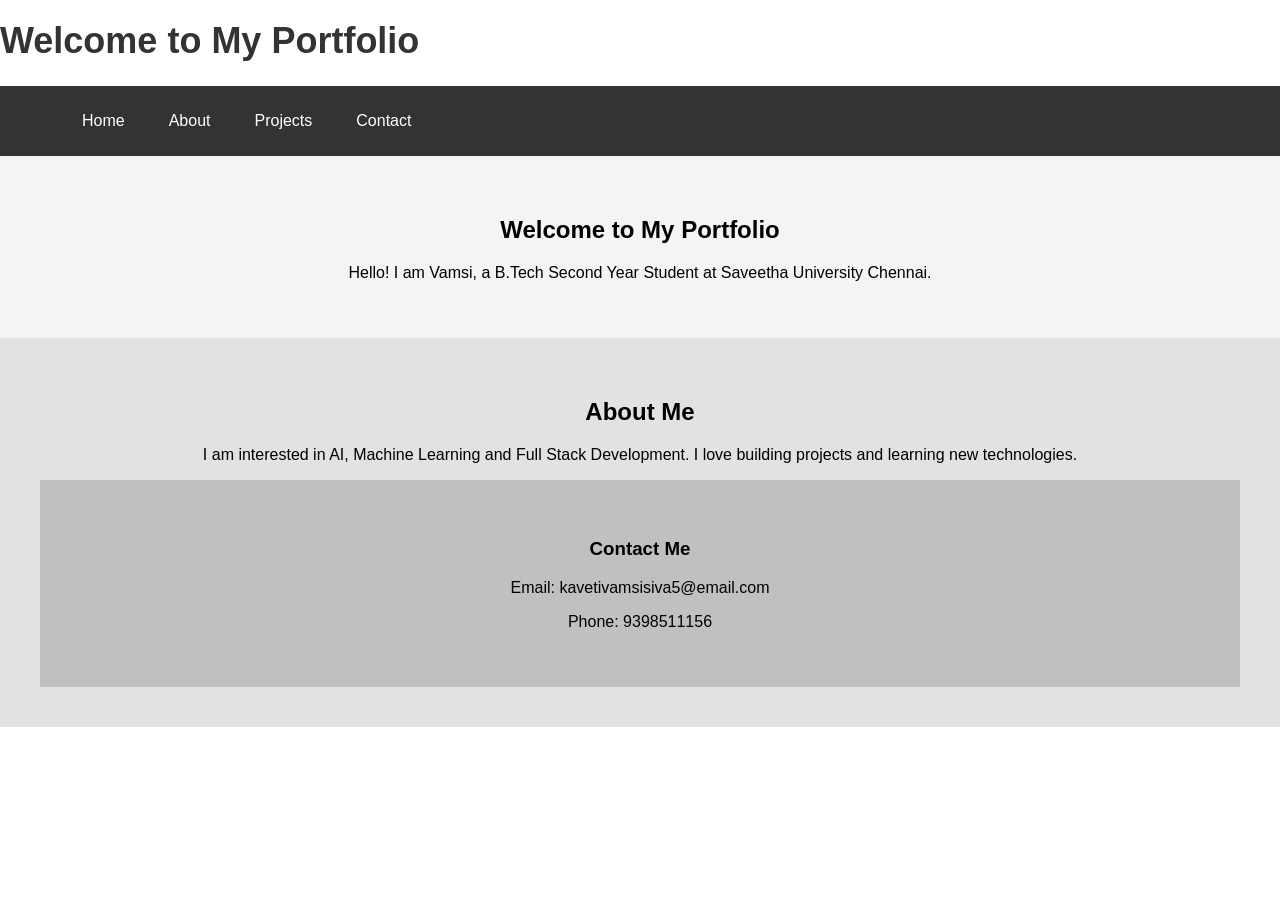
<file: index.html>
<!DOCTYPE html>
<html lang="en">
<head>
   
    <title>My Portfolio </title>
    <link rel="stylesheet" href="style.css">
</head>
<body>
    <h1 class="main-heading">Welcome to My Portfolio</h1>
    <nav>
        <ul>
            <li><a href="#home">Home</a></li>
            <li><a href="#about">About</a></li>
            <li><a href="#projects">Projects</a></li>
            <li><a href="#contact">Contact</a></li>
        </ul>
    </nav>
    <section id="home">
        <h1>Welcome to My Portfolio</h1>
        <p>Hello! I am Vamsi, a B.Tech Second Year Student at Saveetha University Chennai.</p>
    </section>
    <section id="about">
        <h1>About Me</h1>
        <p>I am interested in AI, Machine Learning and Full Stack Development.
            I love building projects and learning new technologies.
        </p>
    <section id="contact">
        <h1>Contact Me</h1>
        <p>Email: kavetivamsisiva5@email.com</p>
        <p>Phone: 9398511156</p>
    </section>
</body>
</html>
</file>
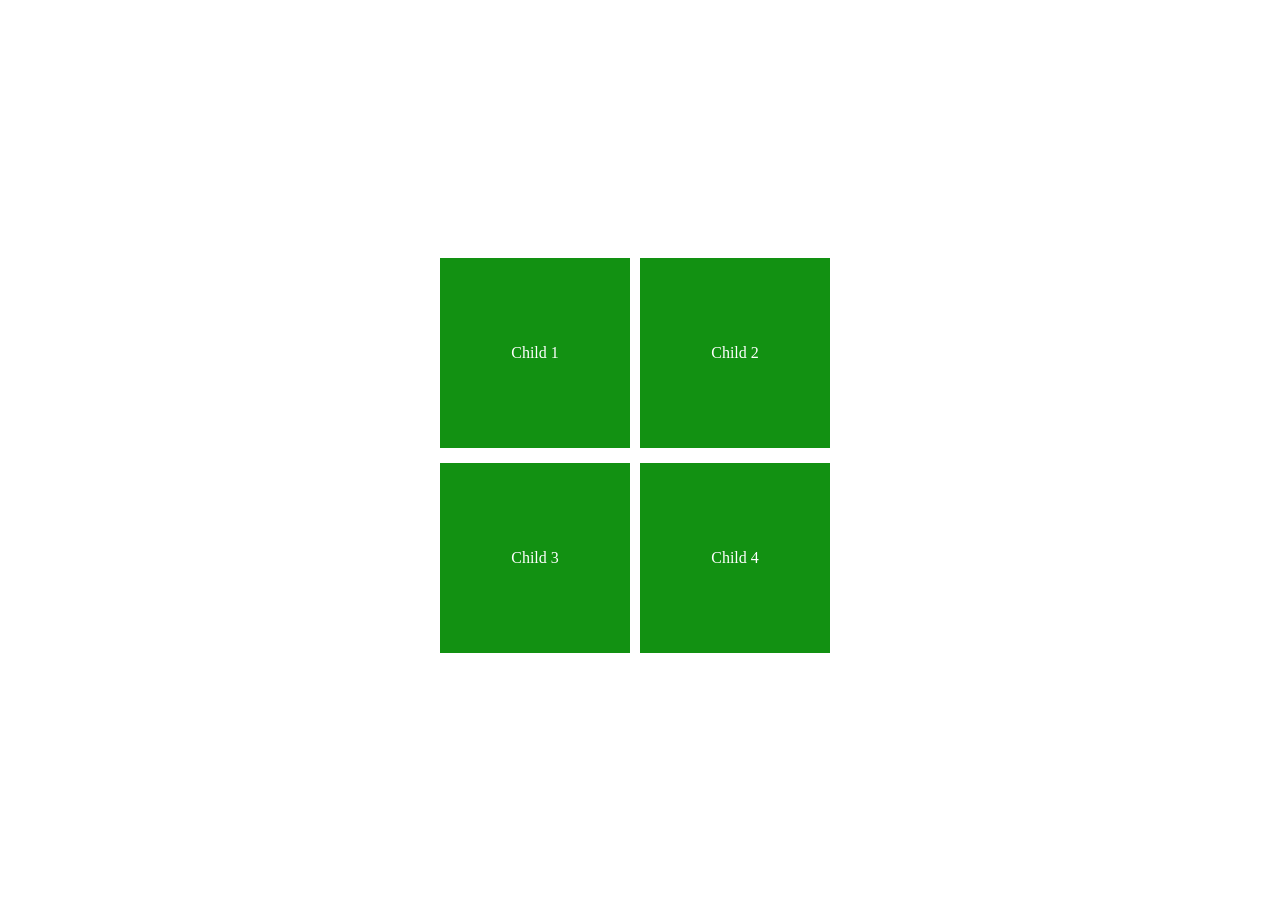
<file: assignment1.html>
<!DOCTYPE html>
<html lang="en">
<head>
<style>
    body {
        backgroundcolour:#2f3b46;
        display:flex;
        justify-content:center;
        align-items:center;
        height:100vh;
    }
    .container {
        display:flex;
        flex-wrap:wrap;
        width:400px;
        height:400px;
        padding:10px;
        background-color:white;
        gap:10px;
    }
    .box {
        background-color:rgb(18, 145, 18);
        color:white;
        display:flex;
        justify-content:center;
        align-items:center;
        width:calc(50% - 10px);
        height:calc(50% - 10px);
    }
</style>
    
    <title>Document</title>
</head>
<body>
    <div class="container">
        <div class="box">Child 1</div>
        <div class="box">Child 2</div>
        <div class="box">Child 3</div>    
        <div class="box">Child 4</div>
    </div>  
</body>
</html>
</file>
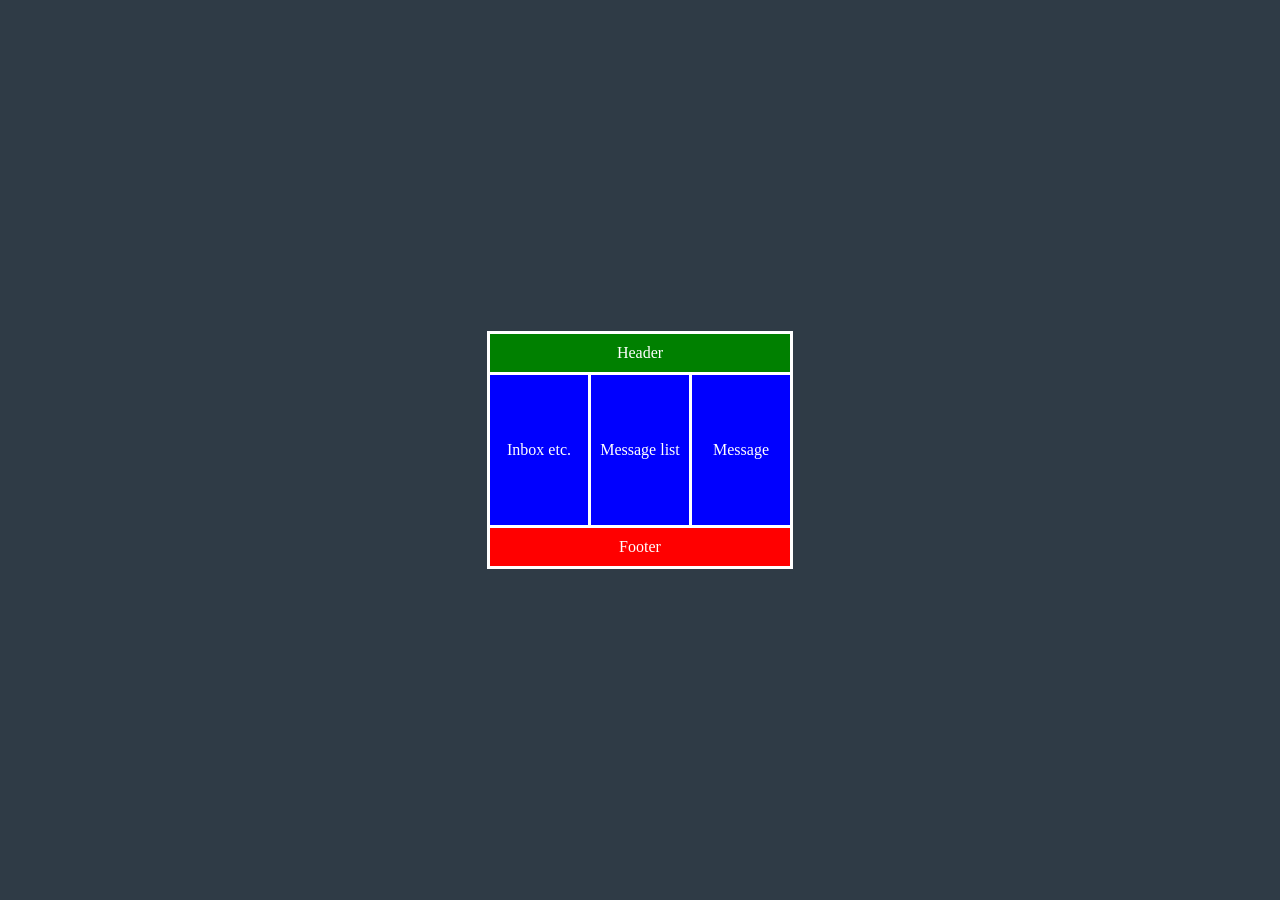
<file: assignment2.html>
<!DOCTYPE html>
<html>
<head>
<style>
body{
  margin:0;
  display:flex;
  justify-content:center;
  align-items:center;
  height:100vh;
  background:#2f3b46;
}

.container{
    background-color: blue;
  width:300px;
  display:flex;
  flex-direction:column;
  color:white;
  border:3px solid white;
}

.header,.footer{
    background-color: green;
  text-align:center;
  padding:10px;
  border-bottom:3px solid white;
}

.footer{
    background-color: red;
  border-top:3px solid white;
  border-bottom:none;
}

.main{
  display:flex;
  height:150px;
}

.box{
  flex:1;
  display:flex;
  justify-content:center;
  align-items:center;
  border-right:3px solid white;
}

.box:last-child{
  border-right:none;
}
</style>
</head>

<body>

<div class="container">
  <div class="header">Header</div>
  <div class="main">
    <div class="box">Inbox etc.</div>
    <div class="box">Message list</div>
    <div class="box">Message</div>
  </div>
  <div class="footer">Footer</div>
</div>

</body>
</html>
</file>
<file: style.css>
.main-heading {
    text-align: left;
    margin-top: 20px;
    color: #333;
    font-size: 36px;
}
body {
    margin: 0;
    font-family: Arial, Helvetica, sans-serif;  
}

nav {
    display: flex;
    justify-content: space-between;
    align-items: center;
    background-color: #333;
    padding: 10px 20px;
}

.logo {
    color: white;
    margin-left: 10px;
}

nav ul {
    list-style: none;
    display: flex;
    margin-right: 10px;
}

nav ul li {
    margin: 0 10px;
}

nav ul li a {
    color: white;
    text-decoration: none;
    padding: 8px 12px;
}

nav ul li a:hover {
    color: aqua;
}

section {
    padding: 40px;
    text-align: center;
}

#home {
    background-color: #f4f4f4;
}

#about {
    background-color: #e2e2e2;
}

#contact {
    background-color: #c0c0c0;
    box-sizing: border-box;
    
}
</file>
